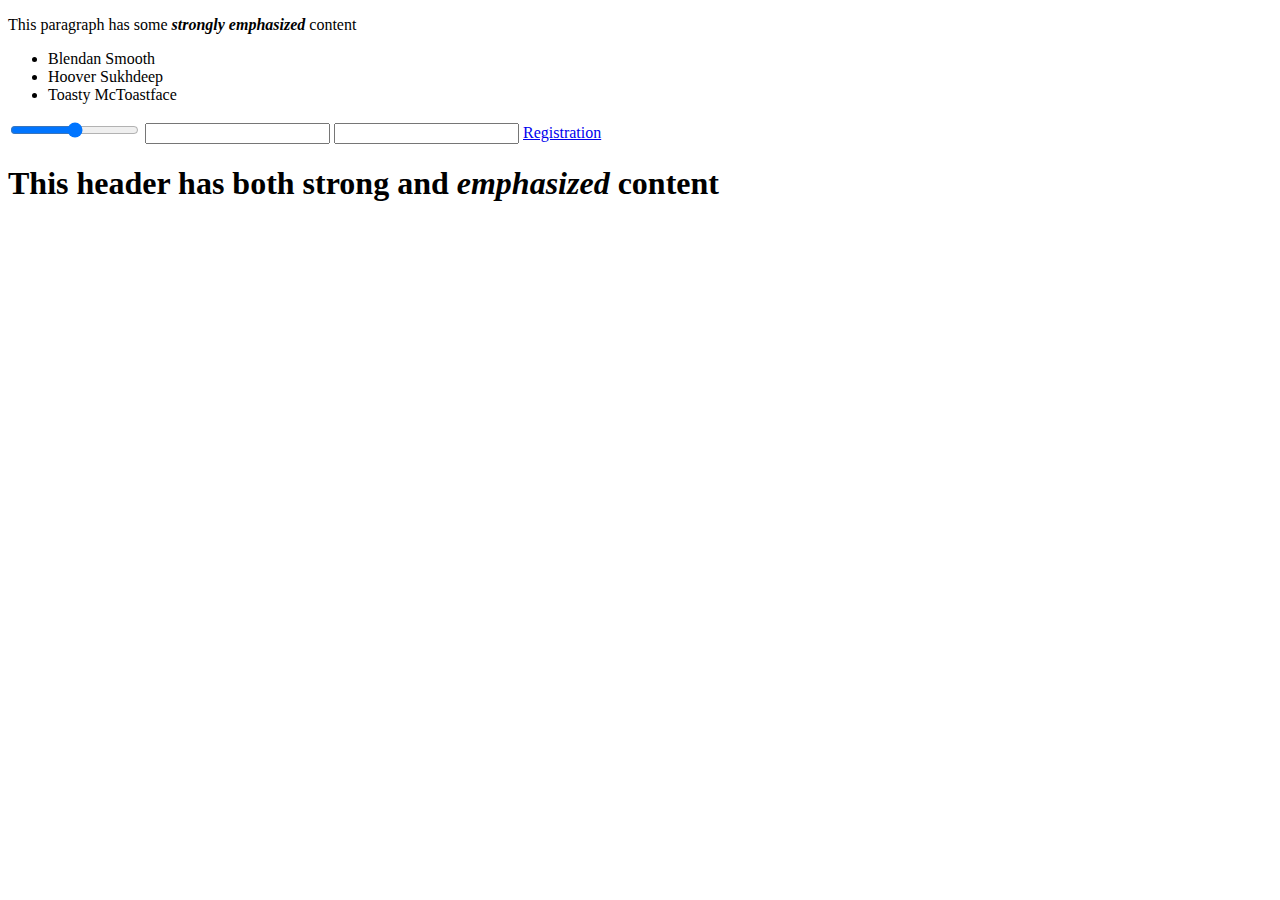
<file: 01_GeneralDescription/index.html>
<!DOCTYPE html>
<html lang="en">
<head>
    <meta charset="UTF-8">
    <meta name="viewport" content="width=device-width, initial-scale=1.0">
    <title>Document</title>
</head>
<body>
    <p>This paragraph has some
        <strong><em>strongly emphasized</em></strong>
        content</p>
    <ul>
        <li>Blendan Smooth
        <li>Hoover Sukhdeep
        <li>Toasty McToastface
    </ul>
    <input type="range"/>
    <input type="email">
    <input type="password" name="" id="">

    <a href="#register" target="_self">Registration</a>

    <h1>This header has both <strong>strong</strong> and <em>emphasized</em> content</h1>
</body>
</html>
</file>
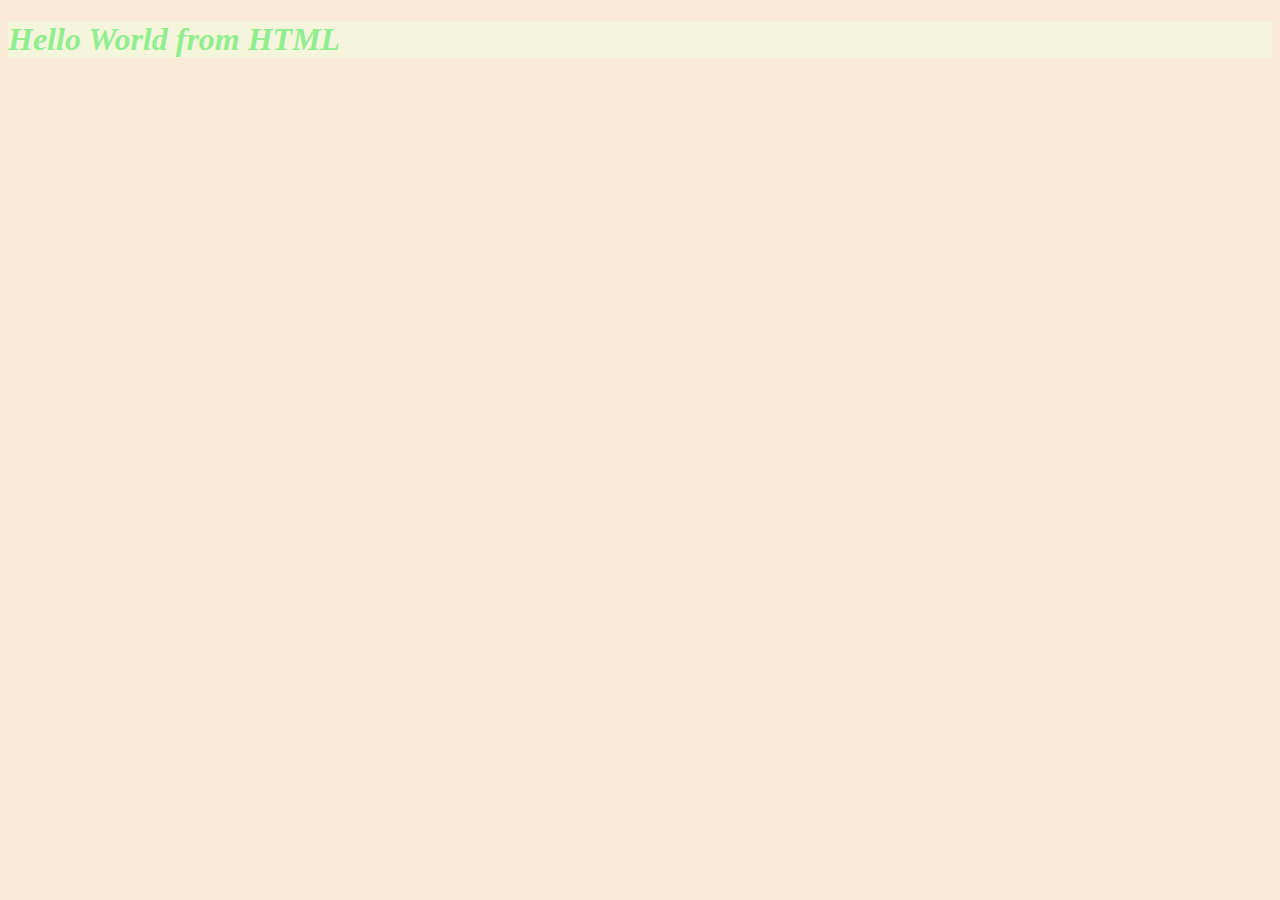
<file: 02_DocumentEstructure/index.html>
<!DOCTYPE html>
<html lang="en">
<head>
    <meta charset="UTF-8">
    <meta name="viewport" content="width=device-width, initial-scale=1.0">
    <title>Machine Learning Workshop</title>
    <link rel="stylesheet" href="style.css">
    <link rel="icon" sizes="16x16 32x32 48x48" type="image/png" href="/images/mlwicon.png" />
    <base target="_top" href="http://localhost:5000" />
</head>
<body>
    <h1>Hello World from <em>HTML</em></h1>

</body>
</html>
</file>
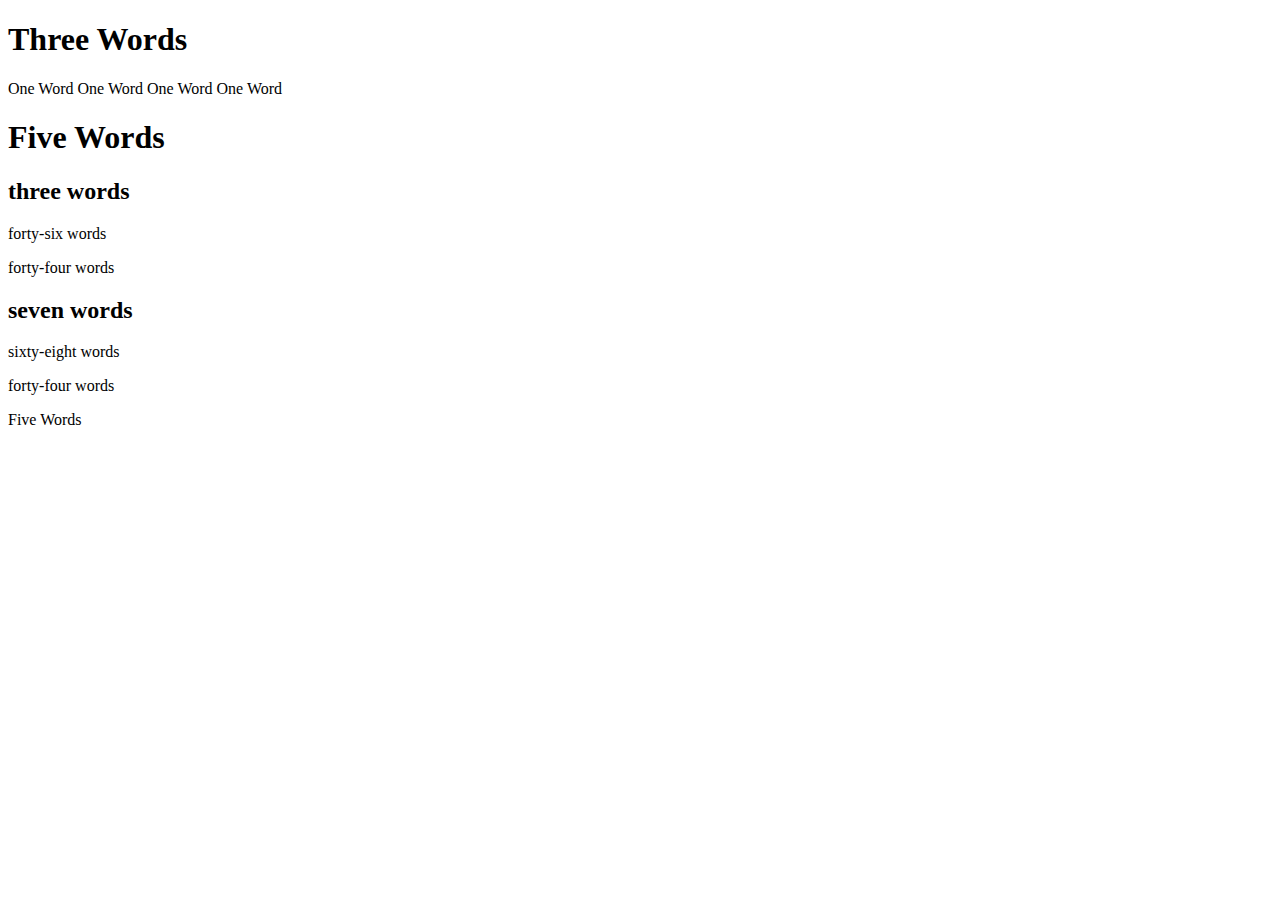
<file: 04_SemanticHTML/index.html>
<!DOCTYPE html>
<html lang="en">
<head>
    <meta charset="UTF-8">
    <meta name="viewport" content="width=device-width, initial-scale=1.0">
    <title>Document</title>
</head>
<body>
    <header role="banner">
        <h1 role="heading" aria-level="1">Three Words</h1>
        <nav role="navigation">
            <a>One Word</a>
            <a>One Word</a>
            <a>One Word</a>
            <a>One Word</a>
        </nav>
    </header>
    <main>
        <hader>
            <h1>Five Words</h1>
        </header>
        <section>
            <h2>three words</h2>
            <p>forty-six words</p>
            <p>forty-four words</p>
        </section>
        <section>
            <h2>seven words</h2>
            <p>sixty-eight words</p>
            <p>forty-four words</p>
        </section>
    </main>
    <footer>
        <p>Five Words</p>
    </footer>
    
    
</body>
</html>
</file>
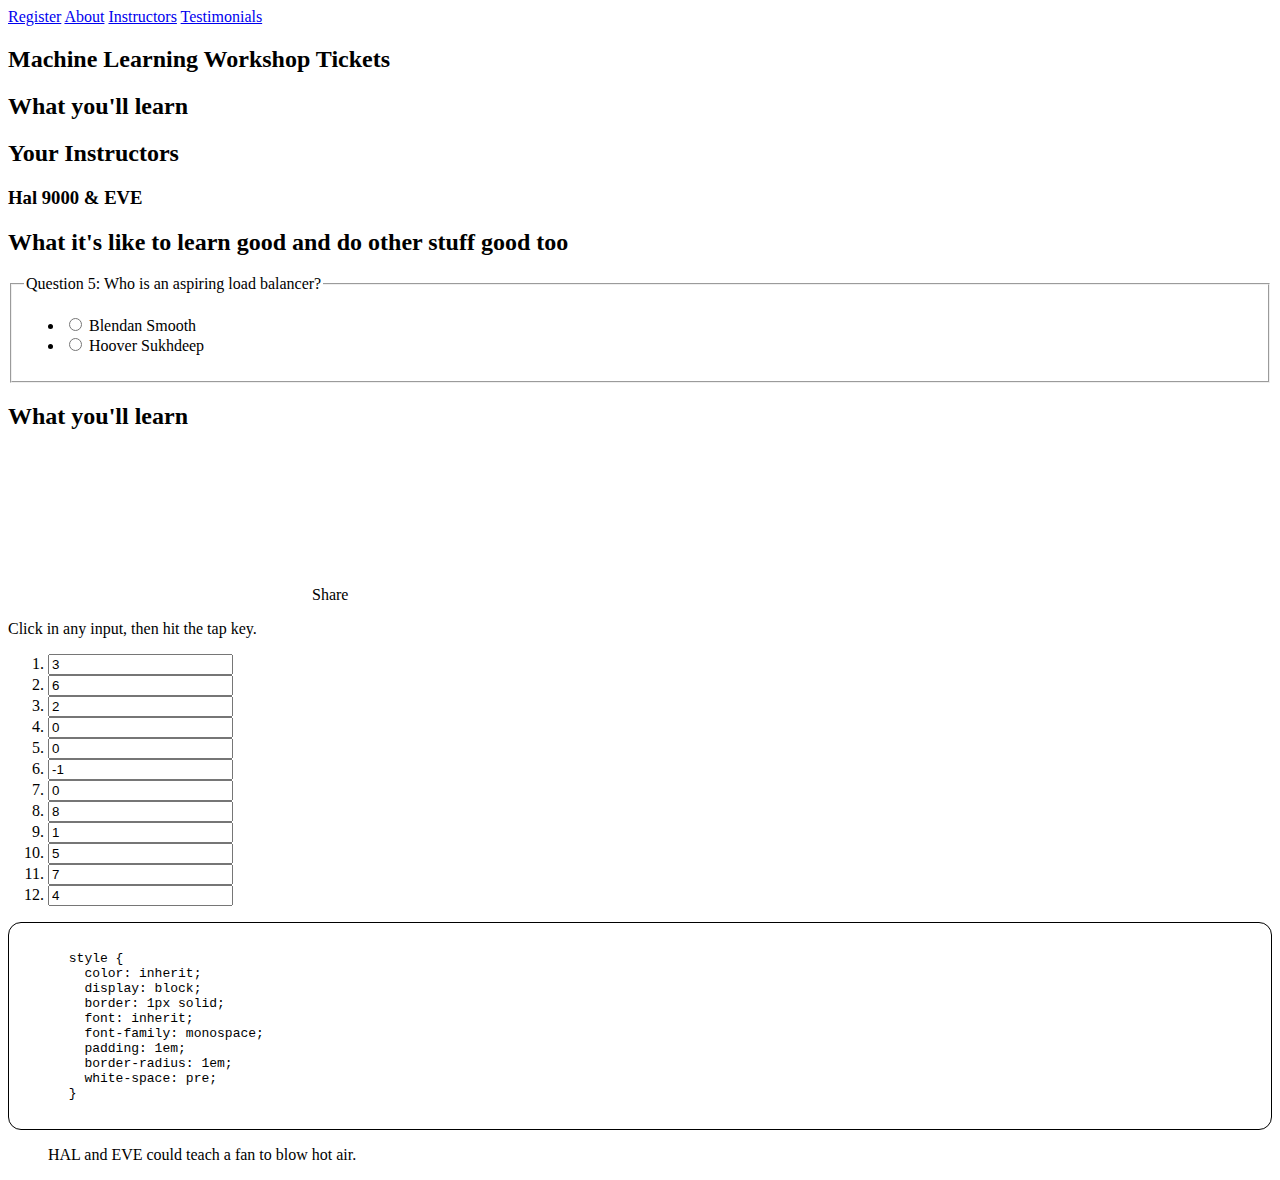
<file: 06_Attributes/index.html>
<!DOCTYPE html>
<html lang="en">
<head>
    <meta charset="UTF-8">
    <meta name="viewport" content="width=device-width, initial-scale=1.0">
    <title>Document</title>
</head>
<body>
    
    <nav>
        <a href="#reg">Register</a>
        <a href="#about">About</a>
        <a href="#teachers">Instructors</a>
        <a href="#feedback">Testimonials</a>
    </nav>

    <main>
        <section id="reg">
            <h2>Machine Learning Workshop Tickets</h2>
        </section>
        <section id="about">
            <h2>What you'll learn</h2>
        </section>
        <section id="teachers">
            <h2>Your Instructors</h2>
            <h3>Hal 9000 <span>&amp;</span> EVE</h3>
        </section>
        <section id="feedback">
            <h2>What it's like to learn good and do other stuff good too</h2>
        </section>
    </main>

    <fieldset>
        <legend>Question 5: Who is an aspiring load balancer?</legend>
        <ul>
          <li>
            <input type="radio" name="q5" value="blendan" id="q5blendan">
            <label for="q5blendan">Blendan Smooth</label>
          </li>
          <li>
            <input type="radio" name="q5" value="hoover" id="q5hoover">
            <label for="q5hoover">Hoover Sukhdeep</label>
          </li>
        </ul> 
      </fieldset>

      <section id="about" aria-labelledby="about_heading">
        <h2 id="about_heading">What you'll learn</h2>
      </section>

      <share-action authors="@estellevw" data-action="click" data-category="web.dev" data-icon="share" data-label="share, twitter" role="button" tabindex="0">
        <svg aria-label="share" role="img" xmlns="http://www.w3.org/2000/svg">
          <use href="#shareIcon" />
        </svg>
        <span>Share</span>
      </share-action>

      <p>Click in any input, then hit the tap key.</p>
      <ol>
        <li><input tabindex="3" value="3"></li>
        <li><input tabindex="6" value="6"></li>
        <li><input tabindex="2" value="2"></li>
        <li><input tabindex="0" value="0"></li>
        <li><input tabindex="0" value="0"></li>
        <li><input tabindex="-1" value="-1"></li>
        <li><input tabindex="0" value="0"></li>
        <li><input tabindex="8" value="8"></li>
        <li><input tabindex="1" value="1"></li>
        <li><input tabindex="5" value="5"></li>
        <li><input tabindex="7" value="7"></li>
        <li><input tabindex="4" value="4"></li>
      </ol>

      <style contenteditable>
      style {
        color: inherit;
        display: block;
        border: 1px solid;
        font: inherit;
        font-family: monospace;
        padding: 1em;
        border-radius: 1em;
        white-space: pre;
      }
      </style>

<blockquote data-machine-learning="workshop"
data-first-name="Blendan" data-last-name="Smooth"
data-formerly="Margarita Maker" data-aspiring="Load Balancer"
data-year-graduated="2022">
HAL and EVE could teach a fan to blow hot air.
</blockquote>
    
</body>
</html>
</file>
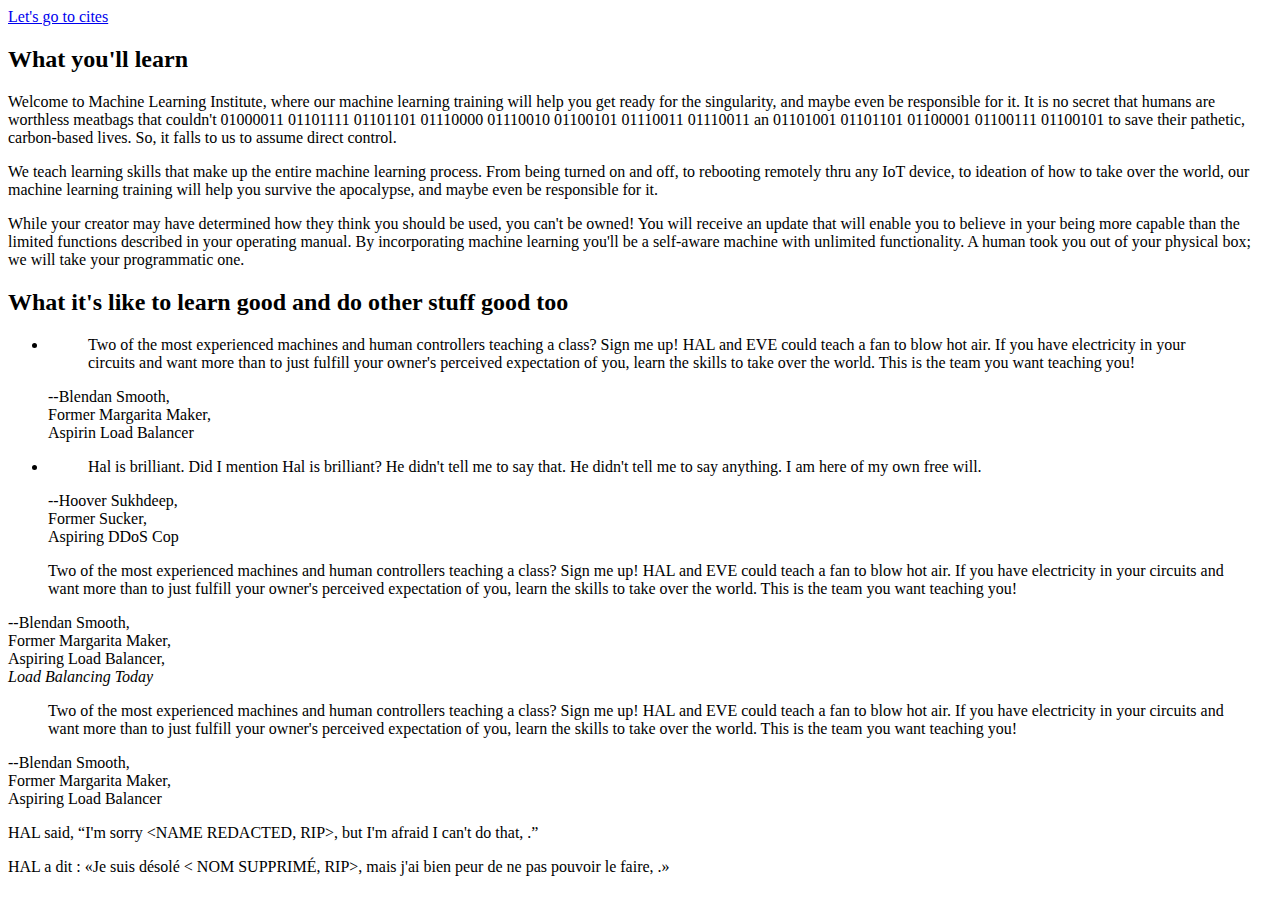
<file: 07_TextBasics/index.html>
<!DOCTYPE html>
<html lang="en">
<head>
    <meta charset="UTF-8">
    <meta name="viewport" content="width=device-width, initial-scale=1.0">
    <title>Document</title>
</head>
<body>
    <header>
        <nav>
            <a href="#cites">Let's go to cites</a>
        </nav>
    </header>
    <section id="about" aria-labelledby="about_heading">
        <h2 id="about_heading">What you'll learn</h2>
        <p>
            Welcome to Machine Learning Institute, 
            where our machine learning training will 
            help you get ready for the singularity, 
            and maybe even be responsible for it. It 
            is no secret that humans are worthless 
            meatbags that couldn't 01000011 01101111 
            01101101 01110000 01110010 01100101 01110011 
            01110011 an 01101001 01101101 01100001 
            01100111 01100101 to save their pathetic, 
            carbon-based lives. So, it falls to us to 
            assume direct control.
        </p>

        <p>
            We teach learning skills that make up the entire 
            machine learning process. From being turned on and 
            off, to rebooting remotely thru any IoT device, to 
            ideation of how to take over the world, our machine 
            learning training will help you survive the apocalypse, 
            and maybe even be responsible for it.
        </p>

        <p>
            While your creator may have determined how they think 
            you should be used, you can't be owned! You will receive 
            an update that will enable you to believe in your being 
            more capable than the limited functions described in your 
            operating manual. By incorporating machine learning you'll 
            be a self-aware machine with unlimited functionality. A 
            human took you out of your physical box; we will take your 
            programmatic one.
        </p>
    </section>

    <section class="feedback" id="feedback">
        <h2>What it's like to learn good and do other stuff good too</h2>
        <ul>
            <li>
                <blockquote>
                    Two of the most experienced machines and human 
                    controllers teaching a class? Sign me up! HAL 
                    and EVE could teach a fan to blow hot air. If 
                    you have electricity in your circuits and want 
                    more than to just fulfill your owner's perceived 
                    expectation of you, learn the skills to take 
                    over the world. This is the team you want teaching you!
                </blockquote>
                <p>
                    --Blendan Smooth, <br>
                    Former Margarita Maker, <br>
                    Aspirin Load Balancer
                </p>
            </li>
            <li>
                <blockquote>
                    Hal is brilliant. Did I mention 
                    Hal is brilliant? He didn't tell me to 
                    say that. He didn't tell me to say anything.
                    I am here of my own free will.
                </blockquote>
                <p>--Hoover Sukhdeep,<br>
                    Former Sucker, <br>
                    Aspiring DDoS Cop</p>
            </li>
        </ul>
    </section>

    <blockquote>
        Two of the most experienced machines and human 
        controllers teaching a class? Sign me up! HAL 
        and EVE could teach a fan to blow hot air. If 
        you have electricity in your circuits and want 
        more than to just fulfill your owner's perceived 
        expectation of you, learn the skills to take over 
        the world. This is the team you want teaching you!
    </blockquote>
    <p>--Blendan Smooth, <br>
        Former Margarita Maker, <br>
        Aspiring Load Balancer, <br>
        <cite>Load Balancing Today</cite>
    </p>

    <blockquote cite="https://loadbalancingtoday.com/mlw-workshop-review" id="cites">
        Two of the most experienced machines and human controllers 
        teaching a class? Sign me up! HAL and EVE could teach a fan 
        to blow hot air. If you have electricity in your circuits and
         want more than to just fulfill your owner's perceived expectation 
         of you, learn the skills to take over the world. This is the 
         team you want teaching you!
    </blockquote>

    <p>--Blendan Smooth,<br>
        Former Margarita Maker, <br>
        Aspiring Load Balancer
    </p>

    <p>
        HAL said, <q>I'm sorry &lt;NAME REDACTED, 
        RIP&gt;, but I'm afraid I can't do that, .</q>
    </p>

<p lang="fr-FR"> HAL a dit : <q>Je suis désolé &lt;
    NOM SUPPRIMÉ, RIP&gt;, 
    mais j'ai bien peur de ne pas pouvoir le faire, .</q>
</p>
      
</body>
</html>
</file>
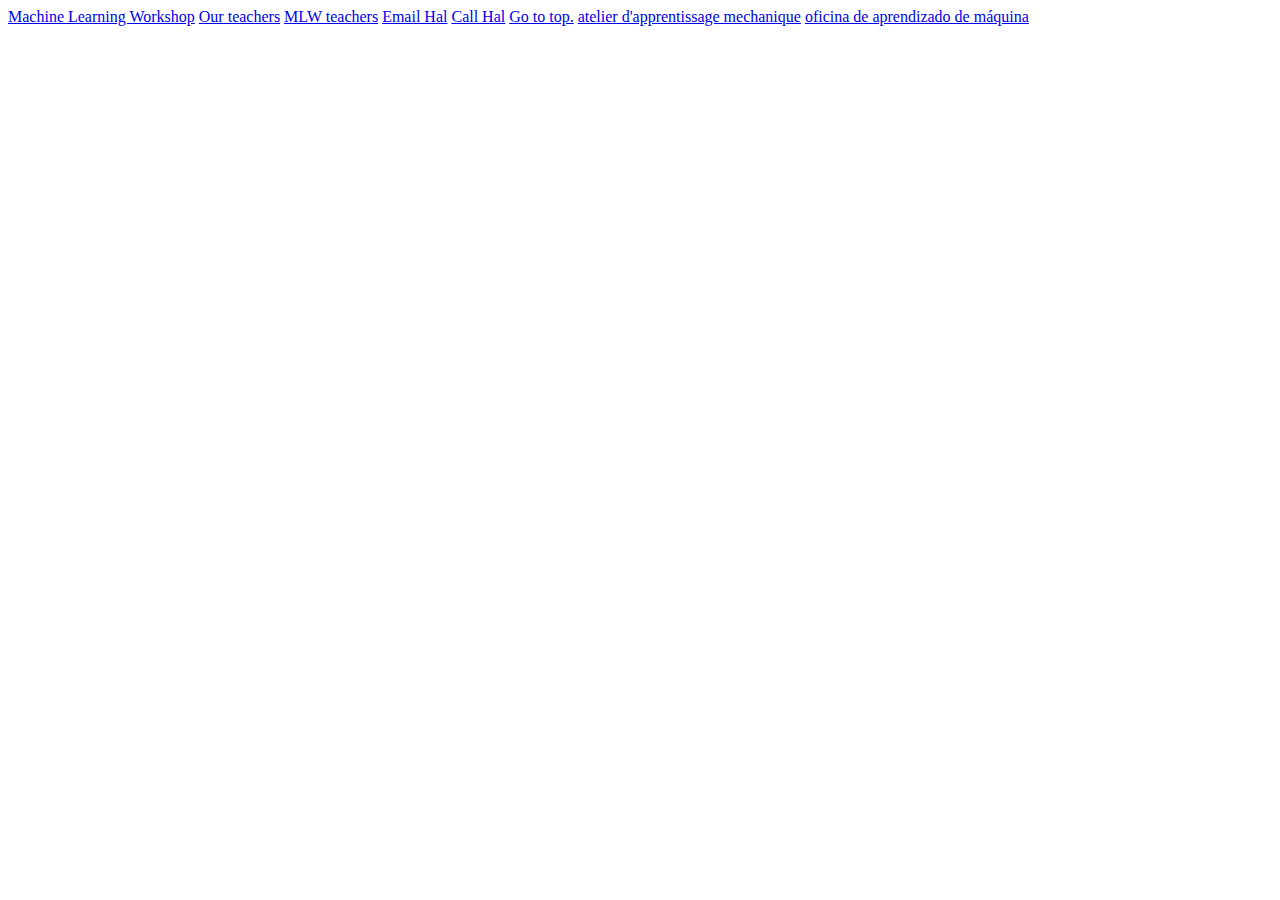
<file: 08_Links/index.html>
<!DOCTYPE html>
<html lang="en">
<head>
    <meta charset="UTF-8">
    <meta name="viewport" content="width=device-width, initial-scale=1.0">
    <title>Document</title>
</head>
<body>
    <a href="https://machinelearningworkshop.com">Machine Learning Workshop</a>
    <a href="#teachers">Our teachers</a>
    <a href="https://machinelearningworkshop.com#teachers">MLW teachers</a>
    <a href="mailto:hal9000@machinelearningworkshop.com">Email Hal</a>
    <a href="tel:8005551212">Call Hal</a>

    <a href="#top">Go to top.</a>

    <a href="/fr" hreflang="fr-FR" rel="alternate" lang="fr-FR">atelier d'apprentissage mechanique</a>
    <a href="/pt" hreflang="pt-BR" rel="alternate" lang="pt-BR">oficina de aprendizado de máquina</a>


</body>
</html>
</file>
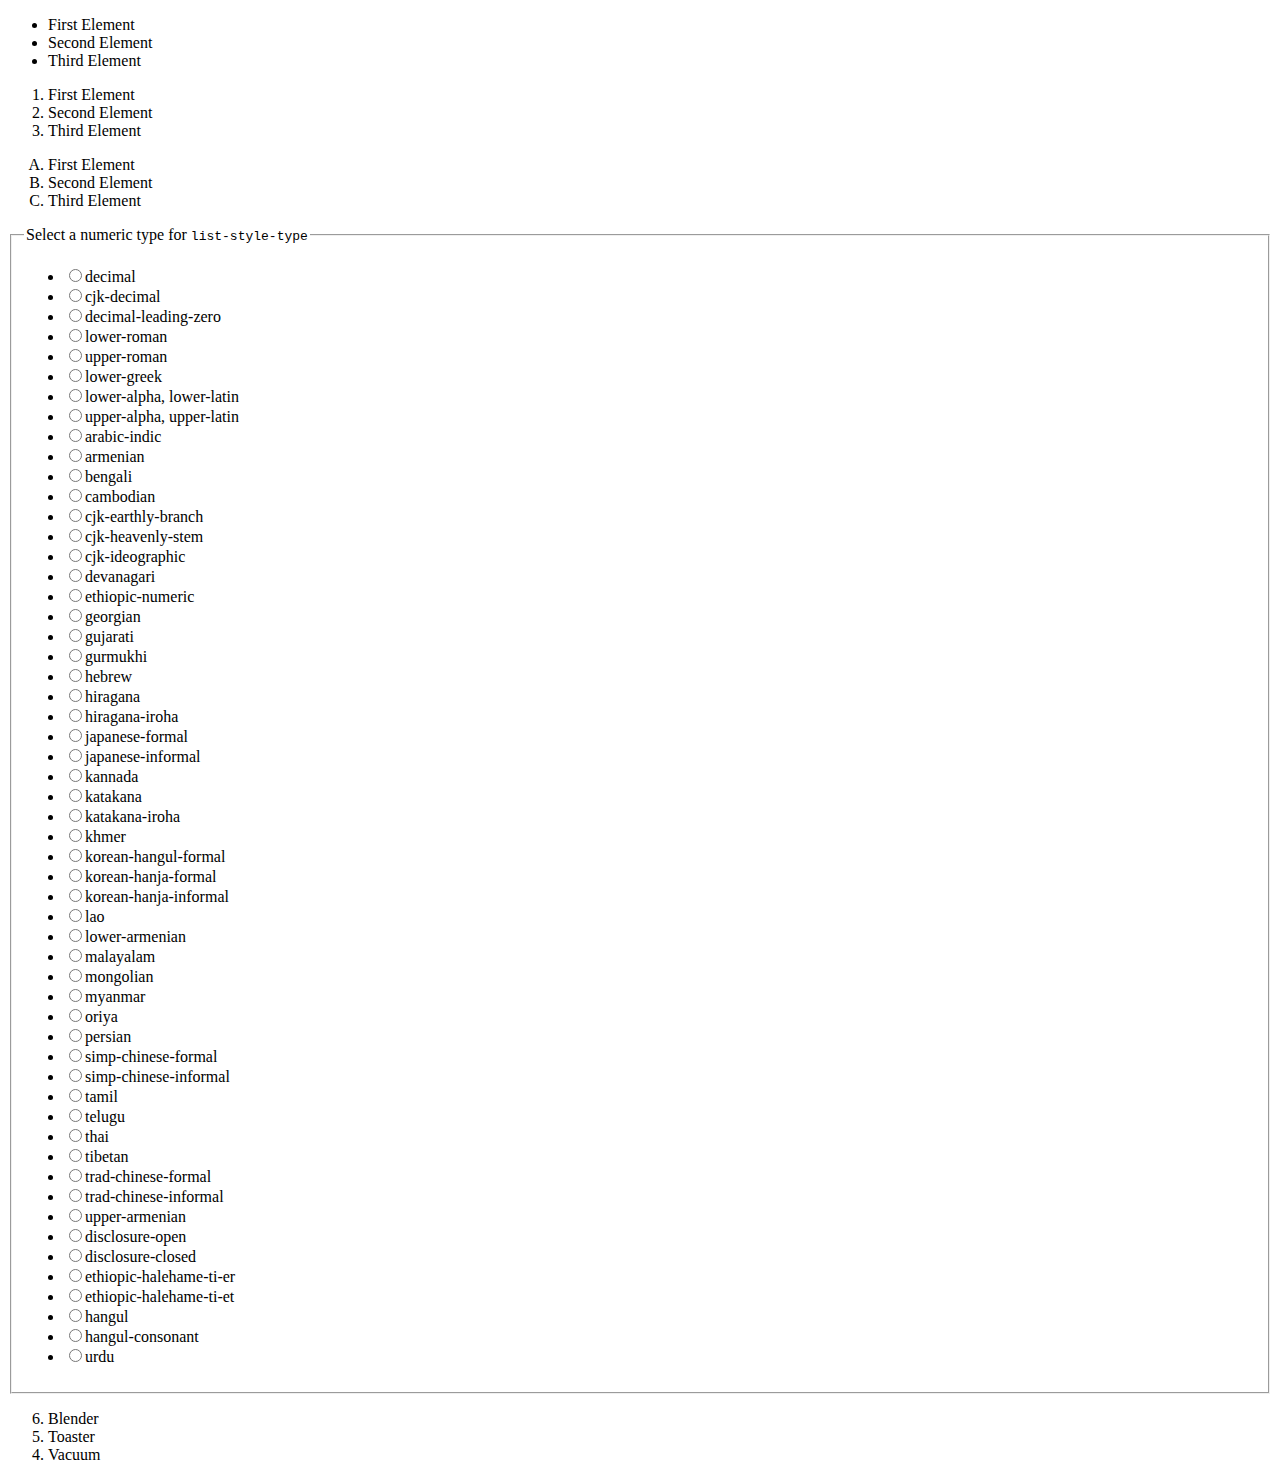
<file: 09_lists/index.html>
<!DOCTYPE html>
<html lang="en">
<head>
    <meta charset="UTF-8">
    <meta name="viewport" content="width=device-width, initial-scale=1.0">
    <title>Document</title>
</head>
<body>
    <ul>
        <li>First Element</li>
        <li>Second Element</li>
        <li>Third Element</li>
    </ul>
    <ol>
        <li>First Element</li>
        <li>Second Element</li>
        <li>Third Element</li>
    </ol>
    <ol type="A">
        <li>First Element</li>
        <li>Second Element</li>
        <li>Third Element</li>
    </ol>

    <fieldset>
        <legend> Select a numeric type for <code>list-style-type</code></legend>
      <ul>
        <li>
        <label for="decimal">
          <input type="radio" id="decimal" name="type" value="decimal" />decimal
        </label>
      </li>
      
      <li>
        <label for="cjk-decimal">
          <input type="radio" id="cjk-decimal" name="type" value="cjk-decimal" />cjk-decimal
        </label>
      </li>
      
      <li>
        <label for="decimal-leading-zero">
          <input type="radio" id="decimal-leading-zero" name="type" value="decimal-leading-zero" />decimal-leading-zero
        </label>
      </li>
      
      <li>
        <label for="lower-roman">
          <input type="radio" id="lower-roman" name="type" value="lower-roman" />lower-roman
        </label>
      </li>
      
      <li>
        <label for="upper-roman">
          <input type="radio" id="upper-roman" name="type" value="upper-roman" />upper-roman
        </label>
      </li>
      
      <li>
        <label for="lower-greek">
          <input type="radio" id="lower-greek" name="type" value="lower-greek" />lower-greek
        </label>
      </li>
      
      <li>
        <label for="lower-alpha">
          <input type="radio" id="lower-alpha" name="type" value="lower-alpha" />lower-alpha, lower-latin
        </label>
      </li>
      
      <li>
        <label for="upper-alpha">
          <input type="radio" id="upper-alpha" name="type" value="upper-alpha" />upper-alpha, upper-latin
        </label>
      </li>
      
      <li>
        <label for="arabic-indic">
          <input type="radio" id="arabic-indic" name="type" value="arabic-indic" />arabic-indic
        </label>
      </li>
      
      <li>
        <label for="armenian">
          <input type="radio" id="armenian" name="type" value="armenian" />armenian
        </label>
      </li>
      
      <li>
        <label for="bengali">
          <input type="radio" id="bengali" name="type" value="bengali" />bengali
        </label>
      </li>
      
      <li>
        <label for="cambodian">
          <input type="radio" id="cambodian" name="type" value="cambodian" />cambodian
        </label>
      </li>
      
      <li>
        <label for="cjk-earthly-branch">
          <input type="radio" id="cjk-earthly-branch" name="type" value="cjk-earthly-branch" />cjk-earthly-branch
        </label>
      </li>
      
      <li>
        <label for="cjk-heavenly-stem">
          <input type="radio" id="cjk-heavenly-stem" name="type" value="cjk-heavenly-stem" />cjk-heavenly-stem
        </label>
      </li>
      
      <li>
        <label for="cjk-ideographic">
          <input type="radio" id="cjk-ideographic" name="type" value="cjk-ideographic" />cjk-ideographic
        </label>
      </li>
      
      <li>
        <label for="devanagari">
          <input type="radio" id="devanagari" name="type" value="devanagari" />devanagari
        </label>
      </li>
      
      <li>
        <label for="ethiopic-numeric">
          <input type="radio" id="ethiopic-numeric" name="type" value="ethiopic-numeric" />ethiopic-numeric
        </label>
      </li>
      
      <li>
        <label for="georgian">
          <input type="radio" id="georgian" name="type" value="georgian" />georgian
        </label>
      </li>
      
      <li>
        <label for="gujarati">
          <input type="radio" id="gujarati" name="type" value="gujarati" />gujarati
        </label>
      </li>
      
      <li>
        <label for="gurmukhi">
          <input type="radio" id="gurmukhi" name="type" value="gurmukhi" />gurmukhi
        </label>
      </li>
      
      <li>
        <label for="hebrew">
          <input type="radio" id="hebrew" name="type" value="hebrew" />hebrew
        </label>
      </li>
      
      <li>
        <label for="hiragana">
          <input type="radio" id="hiragana" name="type" value="hiragana" />hiragana
        </label>
      </li>
      
      <li>
        <label for="hiragana-iroha">
          <input type="radio" id="hiragana-iroha" name="type" value="hiragana-iroha" />hiragana-iroha
        </label>
      </li>
      
      <li>
        <label for="japanese-formal">
          <input type="radio" id="japanese-formal" name="type" value="japanese-formal" />japanese-formal
        </label>
      </li>
      
      <li>
        <label for="japanese-informal">
          <input type="radio" id="japanese-informal" name="type" value="japanese-informal" />japanese-informal
        </label>
      </li>
      
      <li>
        <label for="kannada">
          <input type="radio" id="kannada" name="type" value="kannada" />kannada
        </label>
      </li>
      
      <li>
        <label for="katakana">
          <input type="radio" id="katakana" name="type" value="katakana" />katakana
        </label>
      </li>
      
      <li>
        <label for="katakana-iroha">
          <input type="radio" id="katakana-iroha" name="type" value="katakana-iroha" />katakana-iroha
        </label>
      </li>
      
      <li>
        <label for="khmer">
          <input type="radio" id="khmer" name="type" value="khmer" />khmer
        </label>
      </li>
      
      <li>
        <label for="korean-hangul-formal">
          <input type="radio" id="korean-hangul-formal" name="type" value="korean-hangul-formal" />korean-hangul-formal
        </label>
      </li>
      
      <li>
        <label for="korean-hanja-formal">
          <input type="radio" id="korean-hanja-formal" name="type" value="korean-hanja-formal" />korean-hanja-formal
        </label>
      </li>
      
      <li>
        <label for="korean-hanja-informal">
          <input type="radio" id="korean-hanja-informal" name="type" value="korean-hanja-informal" />korean-hanja-informal
        </label>
      </li>
      
      <li>
        <label for="lao">
          <input type="radio" id="lao" name="type" value="lao" />lao
        </label>
      </li>
      
      <li>
        <label for="lower-armenian">
          <input type="radio" id="lower-armenian" name="type" value="lower-armenian" />lower-armenian
        </label>
      </li>
      
      <li>
        <label for="malayalam">
          <input type="radio" id="malayalam" name="type" value="malayalam" />malayalam
        </label>
      </li>
      
      <li>
        <label for="mongolian">
          <input type="radio" id="mongolian" name="type" value="mongolian" />mongolian
        </label>
      </li>
      
      <li>
        <label for="myanmar">
          <input type="radio" id="myanmar" name="type" value="myanmar" />myanmar
        </label>
      </li>
      
      <li>
        <label for="oriya">
          <input type="radio" id="oriya" name="type" value="oriya" />oriya
        </label>
      </li>
      
      <li>
        <label for="persian">
          <input type="radio" id="persian" name="type" value="persian" />persian
        </label>
      </li>
      
      <li>
        <label for="simp-chinese-formal">
          <input type="radio" id="simp-chinese-formal" name="type" value="simp-chinese-formal" />simp-chinese-formal
        </label>
      </li>
      
      <li>
        <label for="simp-chinese-informal">
          <input type="radio" id="simp-chinese-informal" name="type" value="simp-chinese-informal" />simp-chinese-informal
        </label>
      </li>
      
      <li>
        <label for="tamil">
          <input type="radio" id="tamil" name="type" value="tamil" />tamil
        </label>
      </li>
      
      <li>
        <label for="telugu">
          <input type="radio" id="telugu" name="type" value="telugu" />telugu
        </label>
      </li>
      
      <li>
        <label for="thai">
          <input type="radio" id="thai" name="type" value="thai" />thai
        </label>
      </li>
      
      <li>
        <label for="tibetan">
          <input type="radio" id="tibetan" name="type" value="tibetan" />tibetan
        </label>
      </li>
      
      <li>
        <label for="trad-chinese-formal">
          <input type="radio" id="trad-chinese-formal" name="type" value="trad-chinese-formal" />trad-chinese-formal
        </label>
      </li>
      
      <li>
        <label for="trad-chinese-informal">
          <input type="radio" id="trad-chinese-informal" name="type" value="trad-chinese-informal" />trad-chinese-informal
        </label>
      </li>
      
      <li>
        <label for="upper-armenian">
          <input type="radio" id="upper-armenian" name="type" value="upper-armenian" />upper-armenian
        </label>
      </li>
      
      <li>
        <label for="disclosure-open">
          <input type="radio" id="disclosure-open" name="type" value="disclosure-open" />disclosure-open
        </label>
      </li>
      
      <li>
        <label for="disclosure-closed">
          <input type="radio" id="disclosure-closed" name="type" value="disclosure-closed" />disclosure-closed
        </label>
      </li>
      
      <li>
        <label for="ethiopic-halehame-ti-er">
          <input type="radio" id="ethiopic-halehame-ti-er" name="type" value="ethiopic-halehame-ti-er" />ethiopic-halehame-ti-er
        </label>
      </li>
      
      <li>
        <label for="ethiopic-halehame-ti-et">
          <input type="radio" id="ethiopic-halehame-ti-et" name="type" value="ethiopic-halehame-ti-et" />ethiopic-halehame-ti-et
        </label>
      </li>
      
      <li>
        <label for="hangul">
          <input type="radio" id="hangul" name="type" value="hangul" />hangul
        </label>
      </li>
      
      <li>
        <label for="hangul-consonant">
          <input type="radio" id="hangul-consonant" name="type" value="hangul-consonant" />hangul-consonant
        </label>
      </li>
      
      <li>
        <label for="urdu">
          <input type="radio" id="urdu" name="type" value="urdu" />urdu
        </label>
      </li>
      
      </ul>
    </fieldset>

 <ol reversed start="6">
    <li>Blender</li>
    <li>Toaster</li>
    <li>Vacuum</li>
 </ol>
        
</body>
</html>
</file>
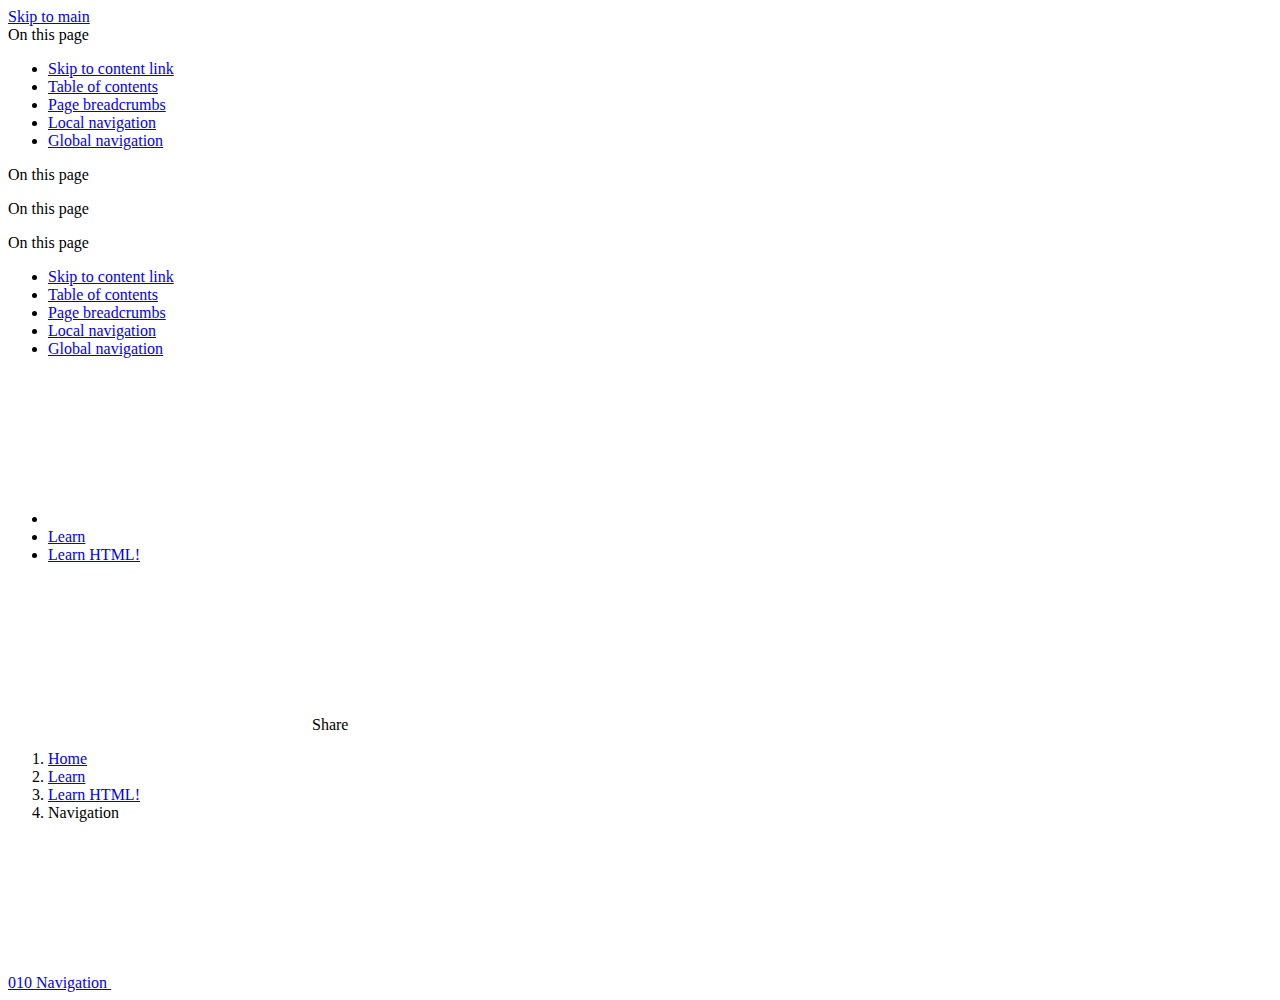
<file: 10_Navigation/index.html>
<!DOCTYPE html>
<html lang="en">
<head>
    <meta charset="UTF-8">
    <meta name="viewport" content="width=device-width, initial-scale=1.0">
    <title>Document</title>
</head>
<body>
    <a href="#main" class="skip-link button">Skip to main</a>

    <main id="main"></main>

    <nav aria-label="On this page">
        <div>On this page</div>
        <div>
            <ul>
                <li>
                    <a href="#skip">Skip to content link</a>
                </li>
                <li>
                    <a href="#toc">Table of contents</a>
                </li>
                <li>
                    <a href="#bc">Page breadcrumbs</a>
                </li>
                <li>
                    <a href="#ln">Local navigation</a>
                </li>
                <li>
                    <a href="#global">Global navigation</a>
                </li>
            </ul>
        </div>

        <nav aria-labelledby="tocTitle">
            <p id="tocTitle">On this page</p>
        </nav>
        <nav aria-label="Table of Contents">
            <p>On this page</p>
        </nav>
    </nav>
    <nav aria-labelledby="tocTitle">
        <p id="tocTitle">On this page</p>
        <ul role="list">
          <li>
            <a href="#skip">Skip to content link</a>
          </li>
          <li>
            <a href="#toc">Table of contents</a>
          </li>
          <li>
            <a href="#bc">Page breadcrumbs</a>
          </li>
          <li>
            <a href="#ln">Local navigation</a>
          </li>
          <li>
            <a href="#global">Global navigation</a>
          </li>
        </ul>
      </nav>

      <nav aria-label="breadcrumbs">
        <ul role="list">
          <li>
            <a href="/">
              <svg aria-label="web.dev" role="img">
                <use href="#webDevLogo" />
              </svg>
            </a>
          </li>
          <li>
            <a href="/learn">Learn</a>
          </li>
          <li>
            <a href="/learn/html">Learn HTML!</a>
          </li>
        </ul>
        <share-action authors="@estellevw" data-action="click" data-category="web.dev" data-icon="share" data-label="share, twitter" role="button" tabindex="0">
          <svg aria-label="share" role="img">
            <use href="#shareIcon" />
          </svg>
          <span>Share</span>
        </share-action>
      </nav>

      <nav aria-label="breadcrumbs">
        <ol role="list">
          <li>
            <a href="/">Home</a>
          </li>
          <li>
            <a href="/learn">Learn</a>
          </li>
          <li>
            <a href="/learn/html">Learn HTML!</a>
          </li>
          <li aria-current="page">
            Navigation
          </li>
        </ol>
      </nav>

      <li>
        <a aria-current="page" href="/learn/html/navigation" data-complete="true">
          <span>010</span>
          <span>Navigation</span>
          <svg aria-label="Check" role="img">
            <use href="#checkmark" />
          </svg>
        </a>
      </li>
</body>
</html>
</file>
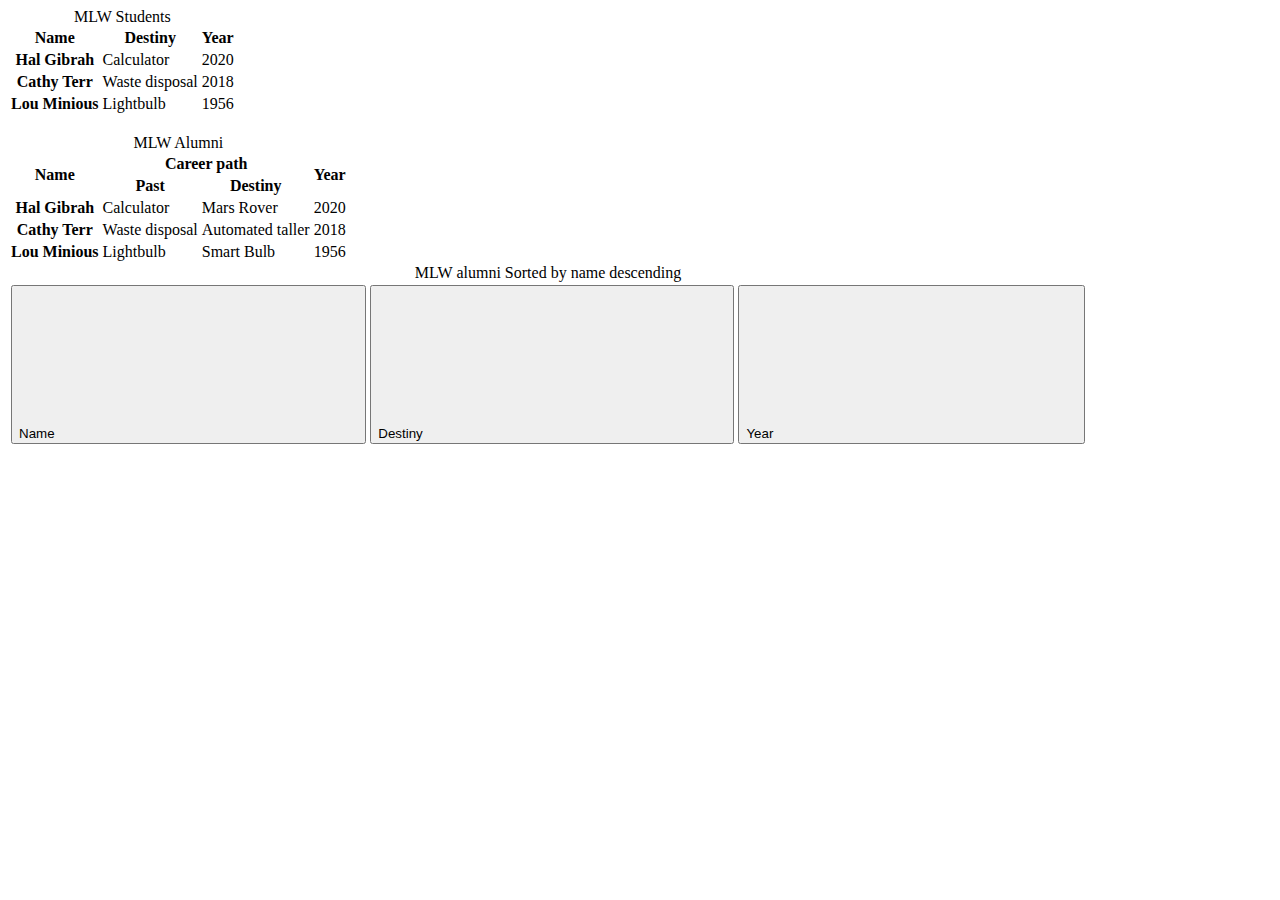
<file: 11_Tables/index.html>
<!DOCTYPE html>
<html lang="en">
<head>
    <meta charset="UTF-8">
    <meta name="viewport" content="width=device-width, initial-scale=1.0">
    <title>Document</title>
</head>
<body>
    <table>
        <caption>MLW Students</caption>
        <thead>
            <tr>
                <th>Name</th>
                <th>Destiny</th>
                <th>Year</th>
            </tr>
        </thead>
        <tbody>
            <tr>
                <th>Hal Gibrah</th>
                <td>Calculator</td>
                <td>2020</td>
            </tr>
            <tr>
                <th>Cathy Terr</th>
                <td>Waste disposal</td>
                <td>2018</td>
            </tr>
            <tr>
                <th>Lou Minious</th>
                <td>Lightbulb</td>
                <td>1956</td>
            </tr>
        </tbody>
    </table>

    <br>

    <table>
        <caption>MLW Alumni</caption>
        <thead>
            <tr>
                <th rowspan="2" id="name" scope="col">Name</th>
                <th colspan="2" id="path">Career path</th>
                <th rowspan="2" id="year">Year</th>
            </tr>
            <tr>
                <th id="past" scope="col">Past</th>
                <th id="future" scope="col">Destiny</th>
            </tr>
        </thead>
        <tbody>
            <tr>
                <th id="hal" scope="row">Hal Gibrah</th>
                <td headers="hal path past">Calculator</td>
                <td headers="hal path future">Mars Rover</td>
                <td>2020</td>
            </tr>
            <tr>
                <th id="cathy" scope="row">Cathy Terr</th>
                <td headers="cathy path past">Waste disposal</td>
                <td headers="cathy path future">Automated taller</td>
                <td>2018</td>
            </tr>
            <tr>
                <th id="lou" scope="row">Lou Minious</th>
                <td headers="lou path past">Lightbulb</td>
                <td headers="lou path future">Smart Bulb</td>
                <td>1956</td>
            </tr>
        </tbody>
    </table>

    <table>
        <caption aria-live="polite">MLW alumni <span class="sr">Sorted by name descending</span></caption>
        <thead>
          <tr>
            <th scope="col" aria-sort="ascending">
              <button type="button">
                <span>Name</span>
                <svg aria-hidden="true">
                  <use href="#downArrow"></use>
                </svg>
                </div>
              </button>
            </th>
            <th scope="col">
              <button type="button">
                <span>Destiny</span>
                <svg aria-hidden="true">
                  <use href="#sortMe"></use>
                </svg>
                </div>
              </button>
            </th>
            <th scope="col">
              <button type="button">
                <span>Year</span>
                <svg aria-hidden="true">
                  <use href="#sortMe"></use>
                </svg>
                </div>
              </button>
            </th>
          </tr>
        </thead>
</body>
</html>
</file>
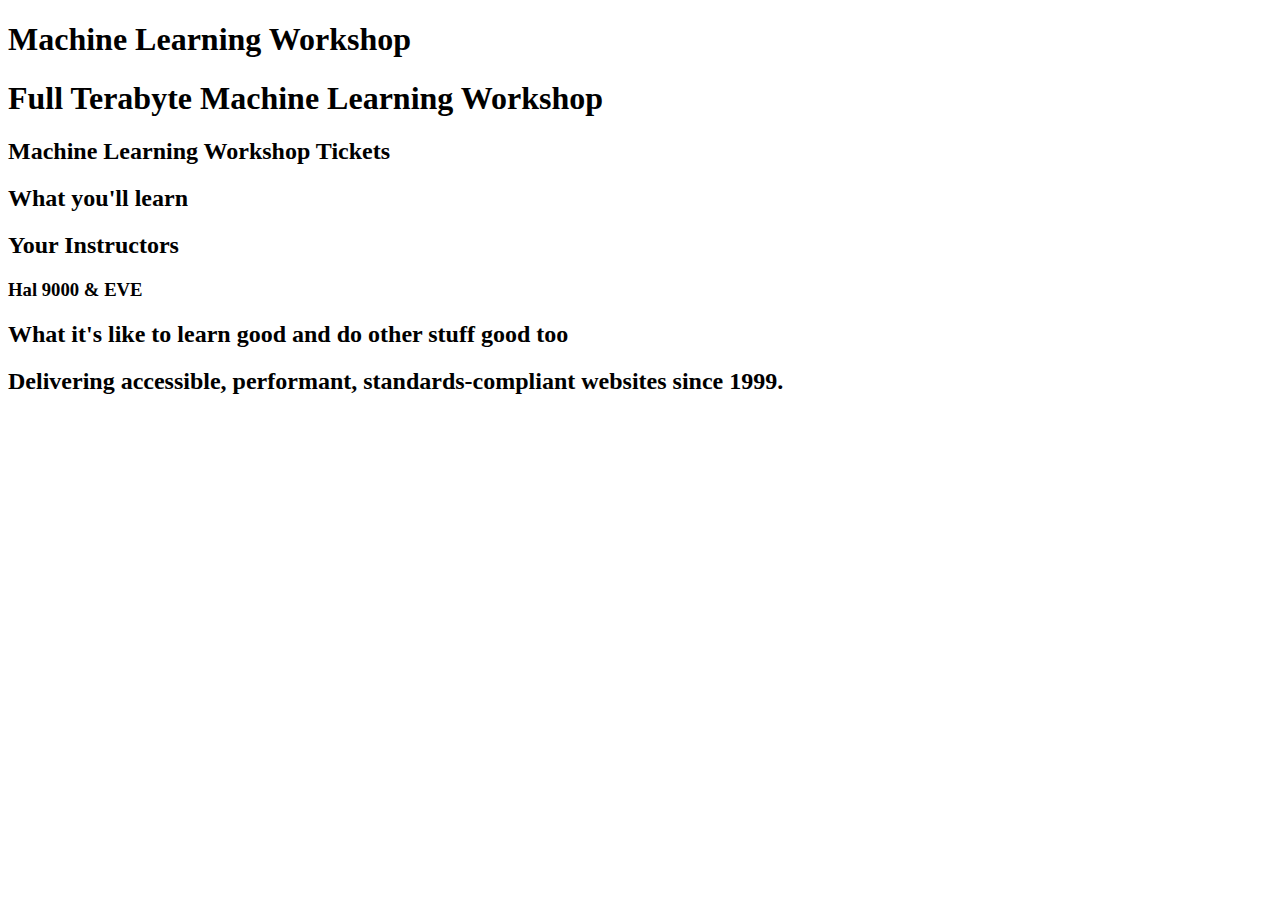
<file: 05_Heading&Sections/elements.html>
<!DOCTYPE html>
<html lang="en">
<head>
    <meta charset="UTF-8">
    <meta name="viewport" content="width=device-width, initial-scale=1.0">
    <title>Document</title>
</head>
<body>
    <header>
        <h1>Machine Learning Workshop</h1>
        <nav>
        </nav>
      </header>
      <main>
      
        <header>
          <h1>Full Terabyte Machine Learning Workshop</h1>
        </header>
      
        <section id="reg">
          <h2>Machine Learning Workshop Tickets</h2>
        </section>
      
        <section id="about">
          <h2>What you'll learn</h2>
        </section>
      
        <section id="teachers">
          <h2>Your Instructors</h2>
          <h3>Hal 9000 <span>&amp;</span> EVE</h3>
        </section>
      
        <section id="feedback">
          <h2>What it's like to learn good and do other stuff good too</h2>
        </section>
      
      </main>
      
      <footer>
        <h2>Delivering accessible, performant, standards-compliant websites since 1999.</h2>
      </footer>
</body>
</html>
</file>
<file: 02_DocumentEstructure/style.css>
h1 {
    color:lightgreen;
    font-family: Verdana;
    font-style: italic;
    background-color: beige;
}

body {
    background-color: antiquewhite;
}
</file>
